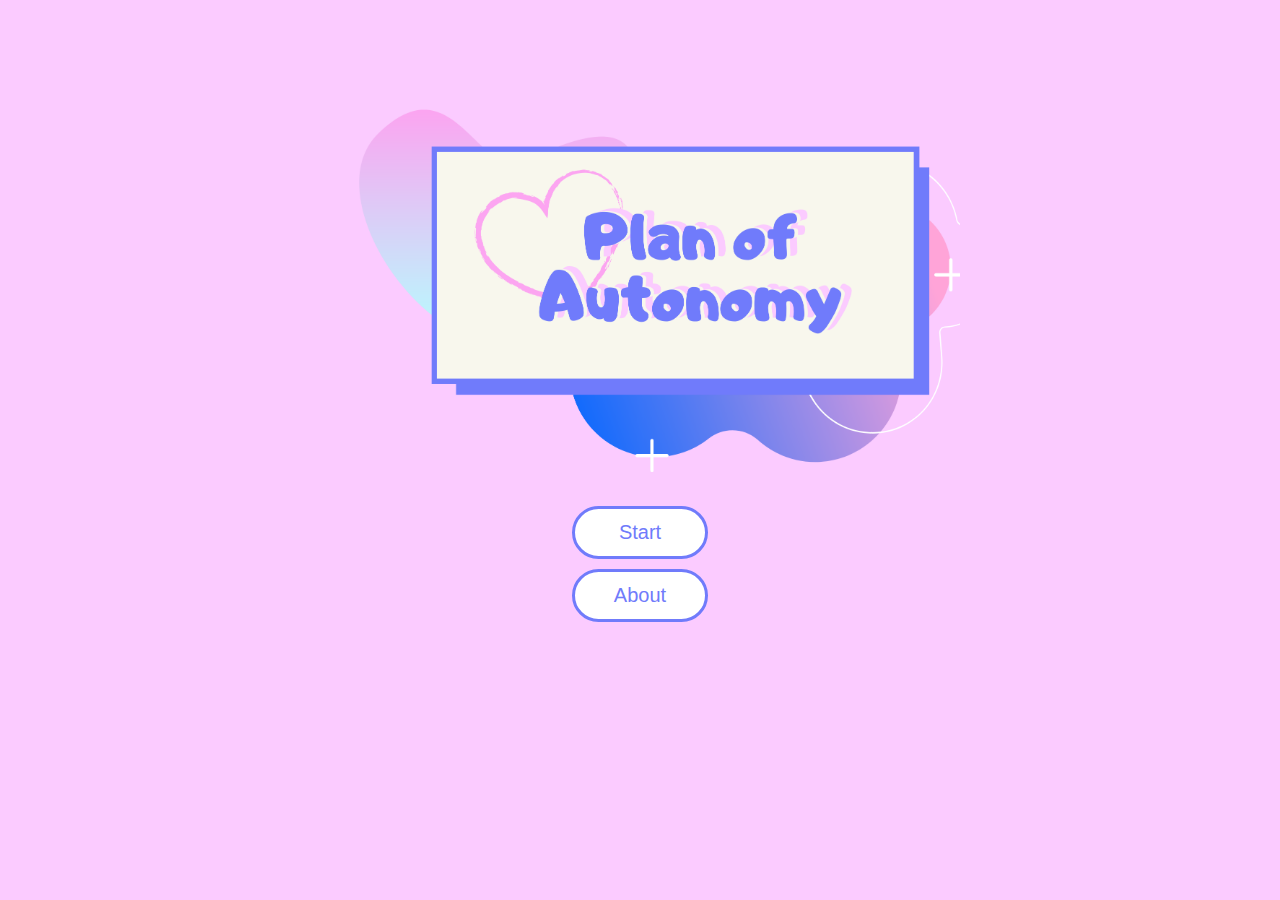
<file: index.html>
<!DOCTYPE html>
<html lang="en">
<head>
    <meta charset="UTF-8">
    <meta name="viewport" content="width=device-width, initial-scale=1.0">
    <meta http-equiv="X-UA-Compatible" content="ie=edge">
    <title>GE Game Jam 2019</title>
    <link rel="stylesheet" href="css/style.css">
</head>
<body>
    <main id="window" class="forest">
        <div id="title-card" class="start">
            <div class="title-image"></div>
            <ul>
                <li id="start">Start</li>
                <li id="credits"><a href="https://github.com/nm-t/GEGameJam2019" target="_blank">About</a></li>
            </ul>
        </div>
        <div>
            <section id="menu" class="menu">
                <h1>Actions:</h1>
                <ul>
                </ul>
            </section>
            <section id="dialogue" class="dialogue-holder">
                <div id="image-holder">
                    <div class="image"></div>
                </div>
                <div class="text-holder">
                    <p>The night has been long... you need a place to rest before you continue your adventures. You see the neon sign of a bar glowing in the distance.</p>
                    <span id="next" data-action="hide-dialogue"></span>
                </div>
            </section>
        </div>
        <div class="fail">
            <h1>You died</h1>
            <h2>You failed even the most basic task of getting a drink politely.</h2>
        </div>
        <div id="jessies-adventure" class="start">
            <div class="title-image"></div>
        </div>
    </main>

    <script
    src="https://code.jquery.com/jquery-3.4.1.min.js"
    integrity="sha256-CSXorXvZcTkaix6Yvo6HppcZGetbYMGWSFlBw8HfCJo="
    crossorigin="anonymous"></script>
    <script src="js/engine.js"></script>
</body>
</html>
</file>
<file: css/style.css>
body {
  margin: 0;
  font-family: 'Lucida Sans', 'Lucida Sans Regular', 'Lucida Grande', 'Lucida Sans Unicode', Geneva, Verdana, sans-serif
}

p {
  margin: 0;
}

#window {
  position: absolute;
  background-size: cover;
  background-position: center;
  background-repeat: no-repeat;
  width: 100vw;
  height: 100vh;
  background-image: url('./../image/bg.jpg');
}

#window .start {
  z-index: 10;
  position: absolute;
  top: 0;
  background-color: #FBCBFF;
  width: 100vw;
  height: 100vh;
}

#window .start .title-image {
  width: 50%;
  height: 390px;
  margin: 0 auto;
  margin-top: 100px;
  background-image: url('./../image/title.png');
  background-size: cover;
  background-repeat: no-repeat;
}

#jessies-adventure.start {
  z-index: -1;
  opacity: 0;
  background-color: black;
}

#jessies-adventure.start .title-image {
  background-image: url('./../image/jessies-adventure.png');
}

.start ul {
  display: flex;
  flex-direction: column;
  align-items: center;
  list-style: none;
  padding: 0;
  text-align: center;
}

.start ul li {
  display: inline-block;
  background-color: white;
  padding: 12px 20px;
  width: 90px;
  color: #707BFB;
  font-size: 20px;
  border-radius: 50px;
  margin-bottom: 10px;
  border: 3px solid #707BFB;
}

.start ul li:hover {
  cursor: pointer;
}

.start ul li a {
  text-decoration: none;
  color: inherit;
}

#window .fail {
  opacity: 0;
  display: flex;
  flex-direction: column;
  align-items: center;
  justify-content: center;
  width: 100%;
  height: 100%;
  background-color: black;
}

#window .fail h1 {
  margin: 0;
  font-size: 120px;
  font-family: serif;
  color: red;
  text-transform: uppercase;
}

#window .fail h2 {
  color: white;
}

/* Jessie */
#window.go-to-bar::after,
#window.order-drink::after {
  content: '';
  position: absolute;
  top: 250px;
  right: 150px;
  width: 200px;
  height: 300px;
  background-image: url('./../image/char/neutral.png');
  background-size: cover;
}

/* Jessie */
#window.fail::after,
#window.fail::after {
  content: none !important;
}

/* Necklace */
#window.look-around::after {
  content: '';
  position: absolute;
  top: 130px;
  right: 350px;
  width: 300px;
  height: 200px;
  background-image: url('./../image/necklace.png');
}

#menu {
  display: none;
  background-color: rgba(255, 255, 255, 0.8);
  margin: 50px;
  padding: 20px;
  width: 200px;
}

.menu h1:first-of-type {
  margin-top: 0;
}

.menu ul {
  list-style: none;
  padding: 0;
  margin: 0;
}

.menu ul li {
  padding: 10px;
  left: 0;
}

.menu ul li:focus,
.menu ul li:hover {
  background-color: rgba(29,109,250, 0.5);
}

.dialogue-holder {
  display: flex;
  flex-direction: row;
  z-index: 5;
  border-radius: 10px;
  width: calc(100vw - 200px);
  height: 200px;
  margin: 50px;
  padding: 50px;
  background-color: rgba(255, 255, 255, 0.8);
  text-align: left;
  position: absolute;
  bottom: 0;
}
  
#image-holder {
  display: none;
  min-width: 200px;
  min-height: 200px;
  margin-right: 50px;
}
  
#image-holder.hero {
  display: block;
}
  
#image-holder .image {
  background-size: cover;
  min-width: 200px;
  min-height: 200px;
  margin-right: 50px;
}
  
#image-holder.hero .image {
  background-image: url('./../image/char/lol.png');
}

#image-holder .image {
  width: 100%;
  height: 100%;
}

.text-holder {
  overflow: hidden;
  position: relative;
  width: 100%;
}

.text-holder #next {
  display: inline-block;
  position: absolute;
  bottom: -20px;
  right: 0;
  width: 0;
  height: 0;
  border: 20px solid #1D6DFA;
  border-bottom-color: transparent;
  border-left-color: transparent;
  border-right-color: transparent;
}

.text-holder p {
  font-size: 36px;
  line-height: 50px;
}
</file>
